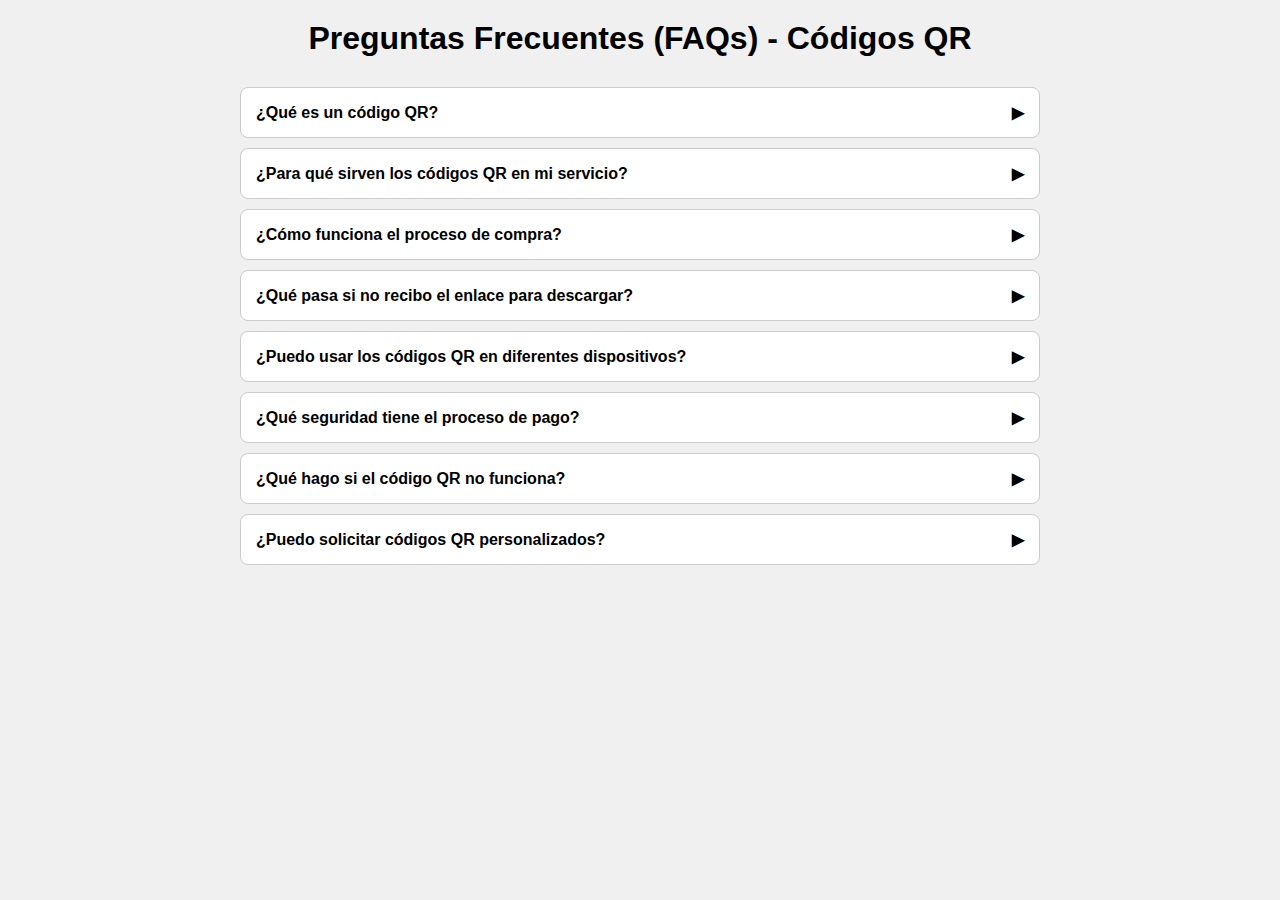
<file: ayuda.html>
<html lang="es">
<head>
<meta charset="UTF-8" />
<meta name="viewport" content="width=device-width, initial-scale=1.0" />
<title>Preguntas Frecuentes (FAQs) - Códigos QR</title>

<!-- Estilos para FAQs -->
<style>
  body {
    font-family: 'Montserrat', sans-serif;
    background: #f0f0f0;
    margin: 0;
    padding: 20px;
  }
  h1 {
    text-align: center;
    margin-bottom: 30px;
  }
  .faq-container {
    max-width: 800px;
    margin: 0 auto;
  }
  .faq-item {
    background: #fff;
    border-radius: 8px;
    margin-bottom: 10px;
    border: 1px solid #ccc;
  }
  .faq-question {
    padding: 15px;
    cursor: pointer;
    font-weight: bold;
    display: flex;
    justify-content: space-between;
    align-items: center;
  }
  .faq-question:hover {
    background-color: #f9f9f9;
  }
  .faq-answer {
    max-height: 0;
    overflow: hidden;
    transition: max-height 0.3s ease;
    padding: 0 15px;
  }
  .faq-answer.show {
    max-height: 500px; /* suficiente para responder */
    padding: 15px;
  }
  /* Estilos para los iconos de flecha */
  .arrow {
    transition: transform 0.3s ease;
  }
  .arrow.rotate {
    transform: rotate(90deg);
  }
</style>
</head>
<body>

<h1>Preguntas Frecuentes (FAQs) - Códigos QR</h1>
<div class="faq-container">

  <div class="faq-item">
    <div class="faq-question">
      <span>¿Qué es un código QR?</span>
      <span class="arrow">&#9654;</span>
    </div>
    <div class="faq-answer">
      Un código QR (Quick Response) es un código de barras bidimensional que puede almacenar información como URLs, texto, datos de contacto, etc. Se puede escanear con la cámara de un smartphone para acceder rápidamente a la información.
    </div>
  </div>

  <div class="faq-item">
    <div class="faq-question">
      <span>¿Para qué sirven los códigos QR en mi servicio?</span>
      <span class="arrow">&#9654;</span>
    </div>
    <div class="faq-answer">
      Nuestros códigos QR sirven para identificar y localizar llaves perdidas, facilitar la devolución, y gestionar la información de contacto de manera rápida y sencilla mediante escaneo con el teléfono.
    </div>
  </div>

  <div class="faq-item">
    <div class="faq-question">
      <span>¿Cómo funciona el proceso de compra?</span>
      <span class="arrow">&#9654;</span>
    </div>
    <div class="faq-answer">
      Seleccionas la cantidad de códigos QR que deseas, realizas el pago a través de PayPal, y una vez confirmado, recibes un enlace para descargar un PDF con todos los códigos QR generados.
    </div>
  </div>

  <div class="faq-item">
    <div class="faq-question">
      <span>¿Qué pasa si no recibo el enlace para descargar?</span>
      <span class="arrow">&#9654;</span>
    </div>
    <div class="faq-answer">
      Asegúrate de haber completado la compra y de que tu navegador no bloquea ventanas emergentes. Si aún así no recibes el enlace, contacta con nuestro soporte.
    </div>
  </div>

  <div class="faq-item">
    <div class="faq-question">
      <span>¿Puedo usar los códigos QR en diferentes dispositivos?</span>
      <span class="arrow">&#9654;</span>
    </div>
    <div class="faq-answer">
      Sí, los códigos son independientes del dispositivo y pueden ser escaneados con cualquier smartphone o lector de QR. También puedes imprimir los códigos y usarlos en papel.
    </div>
  </div>

  <div class="faq-item">
    <div class="faq-question">
      <span>¿Qué seguridad tiene el proceso de pago?</span>
      <span class="arrow">&#9654;</span>
    </div>
    <div class="faq-answer">
      Utilizamos la plataforma PayPal, que es segura y confiable, garantizando la protección de tus datos y transacciones.
    </div>
  </div>

  <div class="faq-item">
    <div class="faq-question">
      <span>¿Qué hago si el código QR no funciona?</span>
      <span class="arrow">&#9654;</span>
    </div>
    <div class="faq-answer">
      Verifica que el código QR esté completo y limpio. Si sigue sin funcionar, contacta con nuestro soporte para asistencia.
    </div>
  </div>

  <div class="faq-item">
    <div class="faq-question">
      <span>¿Puedo solicitar códigos QR personalizados?</span>
      <span class="arrow">&#9654;</span>
    </div>
    <div class="faq-answer">
      Actualmente ofrecemos códigos estándar. Para solicitudes especiales, contacta con nuestro soporte para consultarlo.
    </div>
  </div>

  <!-- Añade más preguntas según necesites -->

</div>

<!-- Script para el acordeón -->
<script>
  document.querySelectorAll('.faq-question').forEach(item => {
    item.addEventListener('click', () => {
      const answer = item.nextElementSibling;
      const arrow = item.querySelector('.arrow');

      answer.classList.toggle('show');
      arrow.classList.toggle('rotate');
    });
  });
</script>

</body>
</html>
</file>
